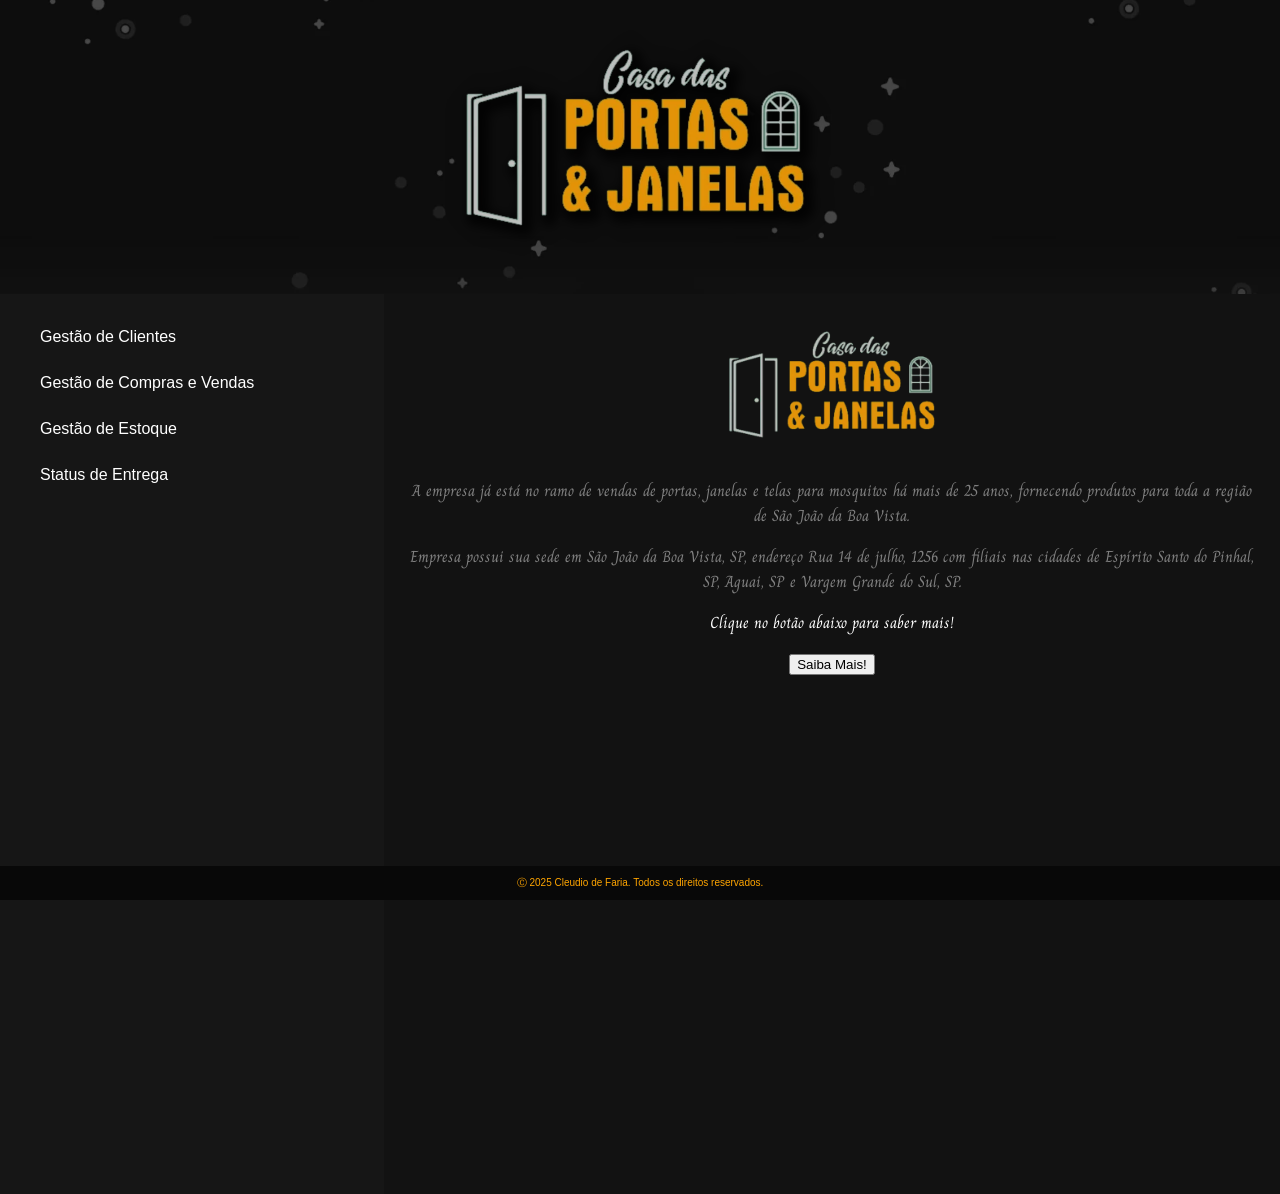
<file: PI-2025-HTMl-SITE/src/index.html>
<!DOCTYPE html>
<html lang="pt-br">
<head>
    <meta charset="UTF-8">
    <meta name="viewport" content="width=device-width, initial-scale=1.0">
    <title>PAGINA DO EXERCICIO DIA 24</title>
    <link rel="stylesheet" href="../javascript.js/estilo.js">
    <link rel="stylesheet" href="../css/estilo.css">
    <link rel="preconnect" href="https://fonts.googleapis.com">
    <link rel="preconnect" href="https://fonts.gstatic.com" crossorigin>
    <link href="https://fonts.googleapis.com/css2?family=Charm:wght@400;700&display=swap" rel="stylesheet">
<style>
    body {
        background-color: grey;
        font-family: Arial, sans-serif;;
        margin: 0;
        padding: 0;
    }
    header {
        background-image: url(../img/banner.webp);
        background-size: cover;
        background-position: center;

        color: orange;
        text-align: center;
    }
    nav {
        background-color: #161616;
        height: 100vh;
    }
    nav ul {
        list-style-type: none;
        margin: 0;
        padding: 0;
    }
    nav ul li {
        display: block;
    }
    nav ul li a {
        color: white;
        text-decoration: none;
        padding: 14px 20px;
        display: block;
    }
    nav ul li a:hover {
        background-color: #ffffff16;
        border-radius: 8px;
        color: orange;
    }
    article {
        background-color: #121212;
        color: grey;
        padding: 20px;
        height: 100vh;
        text-align: center;
        font-family: "Charm", cursive;
        font-weight: 400;
        font-style: normal;
    }
    footer {
        background-color: #080808;
        color: orange;
        font-size: 10px;
        position: fixed;
        bottom: 0px;
        width: 100%;
    }
</style>
<body>
    <header>
        <img src="../img/iconshadow.webp" alt="banner da empresa portas e janelas" style="width: 32%;">
    </header>
    <nav>
        <ul>
            <li><a href="gestaoCliente.html">Gestão de Clientes</a></li>
            <li><a href="gestaoCompras.html">Gestão de Compras e Vendas</a></li>
            <li><a href="gestaoEstoque.html">Gestão de Estoque</a></li>
            <li><a href="gestaoStatusEntrega.html">Status de Entrega</a></li>
        </ul>
    </nav>
    <article>
        <img src="../img/icon.webp" alt="banner da empresa portas e janelas" style="width: 24%; margin: 2%;">
        <p> 
            A empresa já está no ramo de vendas de portas, janelas e telas para mosquitos há mais de 25 anos, 
            fornecendo produtos para toda a região de São João da Boa Vista.
        </p>
        <p> 
            Empresa possui sua sede em São João da Boa Vista, SP,
             endereço Rua 14 de julho, 1256 com filiais nas cidades de Espírito Santo do Pinhal, SP, 
             Aguai, SP e Vargem Grande do Sul, SP.
        </p>
        <p style="color: white;"> Clique no botão abaixo para saber mais!</p>
        <button type="submit" id="btn">Saiba Mais!</button>
    </article>
    <footer>
        Ⓒ 2025 Cleudio de Faria. Todos os direitos reservados.
    </footer>
</body>
</html>
</file>
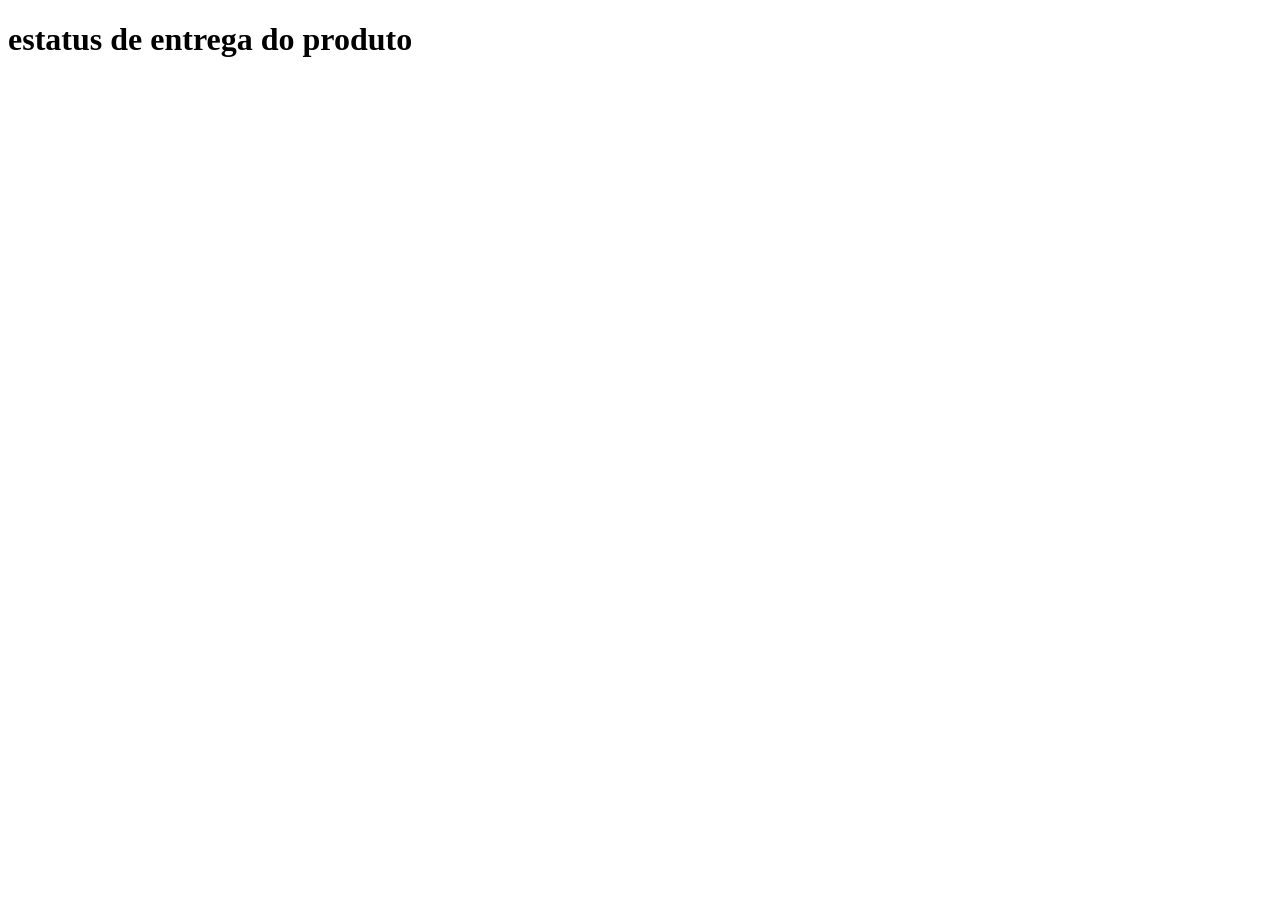
<file: PI-2025-HTMl-SITE/src/gestaoStatusEntrega.html>
<!DOCTYPE html>
<html lang="pt-br">
<head>
    <meta charset="UTF-8">
    <meta name="viewport" content="width=device-width, initial-scale=1.0">
    <title>Document</title>
</head>
<body>
    <h1>estatus de entrega do produto</h1>
    
</body>
</html>
</file>
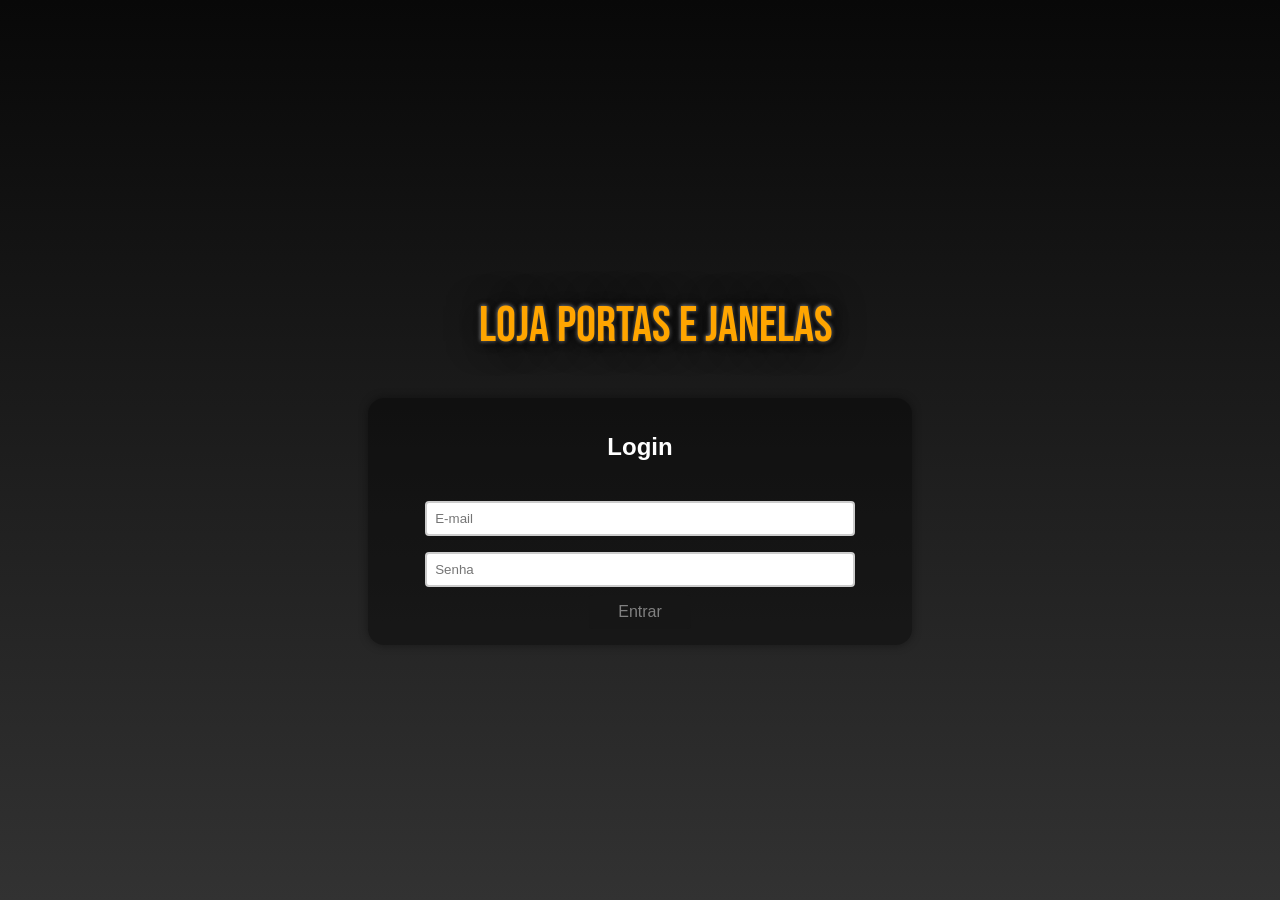
<file: PI-2025-HTMl-SITE/src/login.html>
<!DOCTYPE html>
<html lang="pt-br">
<head>
    <meta charset="UTF-8">
    <meta name="viewport" content="width=device-width, initial-scale=1.0">
    <title>PAGINA DO EXERCICIO DIA 24</title>
    <link rel="stylesheet" href="../javascript.js/estilo.js">
    <link rel="stylesheet" href="../css/estiloLogin.css">
    <link rel="preconnect" href="https://fonts.googleapis.com">
    <link rel="preconnect" href="https://fonts.gstatic.com" crossorigin>
    <link href="https://fonts.googleapis.com/css2?family=Bebas+Neue&display=swap" rel="stylesheet">
</head>
<style>
    #fancytext {
        color: orange;
        font-size: 50px;
        font-family: "Bebas Neue", sans-serif;
        font-weight: 400;
        font-style: normal;
        text-shadow: 2px 2px 8px #000000, 0 0 32px #000000, 0 0 4px #ffffff;
    }
</style>
<body>
    <article>
        <h1 id="fancytext">LOJA PORTAS E JANELAS</h1>
        <div class="login-container">
            <h2>Login</h2>
            <input type="text" class="input-field" placeholder="E-mail" required>
            <input type="password" class="input-field" placeholder="Senha" required> <br>
            <button class="login-button">Entrar</button>
        </div>
    </article>
</body>
</html>
</file>
<file: PI-2025-HTMl-SITE/css/estilo.css>
* {
    box-sizing: border-box;
  }
  
  body {
    font-family: Arial, Helvetica, sans-serif;
  }
  
  /* Style the header */
  header {
    padding: 30px;
    text-align: center;
    font-size: 35px;
    color: white;
  }

  #minas{
    background-image: url(" vai um banner");
    
  }

   

  header h2 {
    margin-right: 200px;
  }
  
  /* Create two columns/boxes that floats next to each other */
  nav {
    float: left;
    width: 30%;
    height: 430px; /* only for demonstration, should be removed */
    background: #ccc;
    padding: 20px;
  }
  
  /* Style the list inside the menu */
  nav ul {
    list-style-type: none;
    padding: 0;
    
  }

  nav ul li a {
    text-decoration: none;
    
  }
  
  article {
    float: left;
    padding: 40px;
    width: 70%;
    background-color: #f1f1f1;
    height: 430px; /* only for demonstration, should be removed */
  }
  
  /* Clear floats after the columns */
  section::after {
    content: "";
    display: table;
    clear: both;
     
  }
 
  
  /* Style the footer */
  footer {
    background-color: #777;
    padding: 10px;
    text-align: center;
    color: white;
     
  }

  footer #direitos_autorais{
    margin-top:440px ;
    color:orange;
  }
  
  /* Responsive layout - makes the two columns/boxes stack on top of each other instead of next to each other, on small screens */
  @media (max-width: 600px) {
    nav, article {
      width: 100%;
      height: auto;
    }
  }

  /* estilizaçao da imagem no na  tag article   */


  article , img{
    text-align:center;
  }
</file>
<file: PI-2025-HTMl-SITE/css/estiloLogin.css>
/* *********************************************** */
     /* scrip do login */

     body {
        display: flex;
        justify-content: center;
        align-items: center;
        height: 100vh;
        background: linear-gradient(to top, #323232, #080808);
        font-family: Arial, sans-serif;
        margin: 0;
    }
    .login-container {
        background: #00000064;
        padding: 16px;
        border-radius: 16px;
        box-shadow: 0 0 10px rgba(0, 0, 0, 0.4);
        width: 512px;
        color: white;
        text-align: center;
    }
    .login-container h2 {
        margin-bottom: 32px;
    }
    .input-field {
        width: 80%;
        padding: 8px;
        margin: 8px 0;
        border: 2px solid #ccc;
        border-radius: 4px;
    }
    .login-button {
        width: 20%;
        padding: 8px;
        background: #161616;
        color: gray;
        border: none;
        border-radius: 4px;
        cursor: pointer;
        font-size: 16px;
    }
    .login-button:hover {
        background: orange;
        color: black
    }


    /* estilizaçao do h1 da pagina login */
    h1{
        text-align:center;
        margin-left:32px;
    }
</file>
